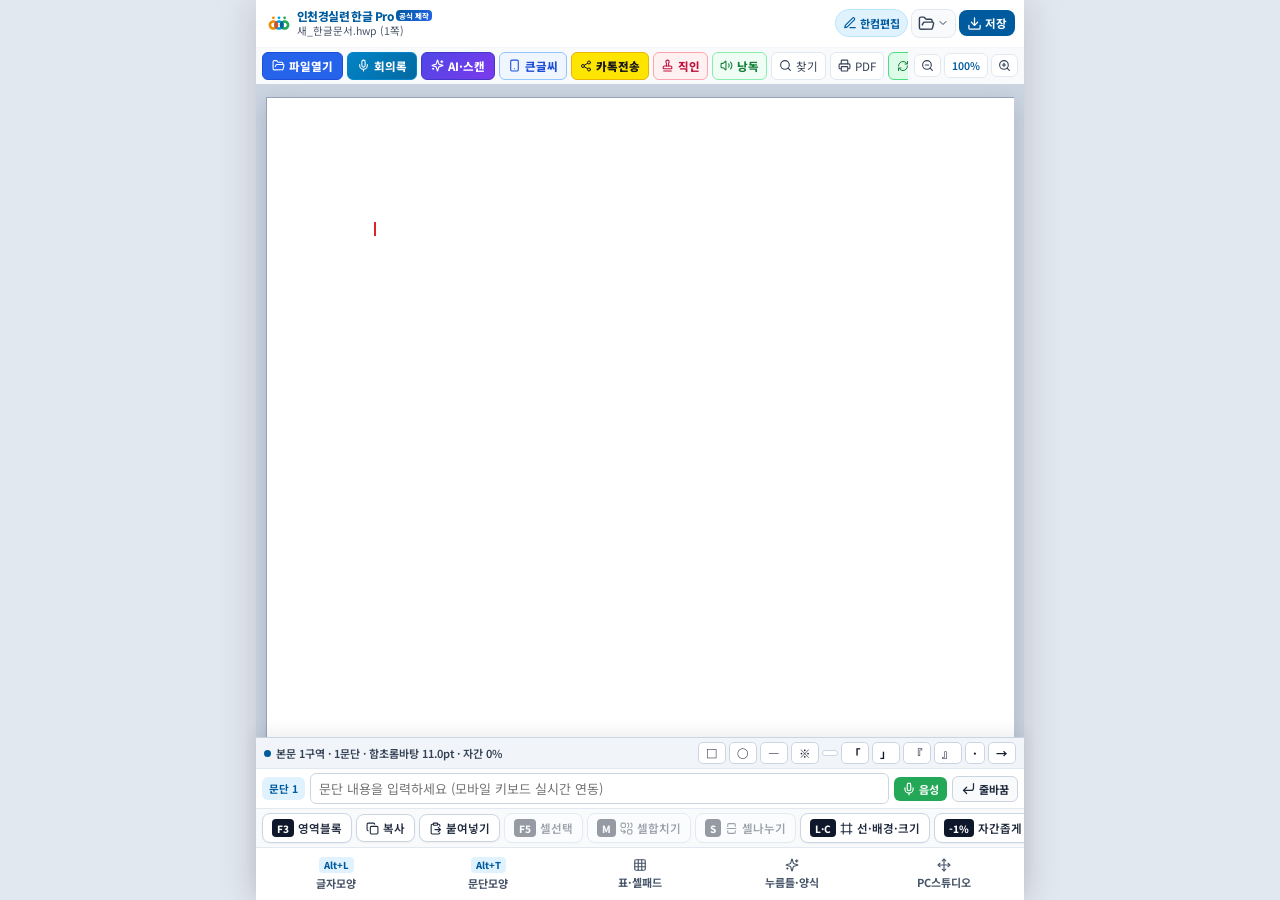
<file: index.html>
<!doctype html>
<html lang="ko">
  <head>
    <meta charset="UTF-8" />
    <link rel="icon" type="image/svg+xml" href="./branding/logo-symbol.svg" />
    <link rel="apple-touch-icon" href="./branding/logo-full.png" />
    <link rel="manifest" href="./manifest.webmanifest" />
    <meta
      name="viewport"
      content="width=device-width, initial-scale=1.0, maximum-scale=1.0, user-scalable=no, viewport-fit=cover"
    />
    <meta name="theme-color" content="#005B9E" />
    <meta name="apple-mobile-web-app-capable" content="yes" />
    <meta name="apple-mobile-web-app-status-bar-style" content="default" />
    <meta name="apple-mobile-web-app-title" content="인천경실련 한글 Pro" />
    <title>인천경실련 한글 Pro - 공식 제작 AI 모바일 한글 솔루션</title>
    <!-- 한글 문서 조판 일치를 위한 바탕/돋움/명조/고딕 웹폰트 프리로드 -->
    <link rel="preconnect" href="https://fonts.googleapis.com" />
    <link rel="preconnect" href="https://fonts.gstatic.com" crossorigin />
    <link
      href="https://fonts.googleapis.com/css2?family=Nanum+Gothic:wght@400;700;800&family=Nanum+Myeongjo:wght@400;700;800&family=Noto+Sans+KR:wght@400;500;600;700&family=Noto+Serif+KR:wght@400;600;700&display=swap"
      rel="stylesheet"
    />
    <script type="module" crossorigin src="./assets/index-D0JG8Tdh.js"></script>
    <link rel="stylesheet" crossorigin href="./assets/index-Dau85Nxn.css">
  </head>
  <body>
    <div id="root"></div>
  </body>
</html>
</file>
<file: assets/index-Dau85Nxn.css>
:root{--iccej-blue: #005b9e;--iccej-navy: #003f70;--iccej-cyan: #00a0e9;--iccej-orange: #f08c00;--iccej-green: #22a856;--bg-desk: #e2e8f0;--surface-white: #ffffff;--border-subtle: #cbd5e1;--text-main: #0f172a;--text-muted: #475569;--font-ui: "Noto Sans KR", -apple-system, BlinkMacSystemFont, sans-serif}*{box-sizing:border-box;-webkit-tap-highlight-color:transparent}html,body,#root{margin:0;padding:0;width:100%;height:100dvh;overflow:hidden;font-family:var(--font-ui);background-color:var(--bg-desk);color:var(--text-main)}button,input,select{font-family:inherit}.splash-screen{width:100%;height:100dvh;display:flex;align-items:center;justify-content:center;background:linear-gradient(145deg,#f8fafc,#e0f2fe);padding:24px}.splash-card{background:#fff;border-radius:20px;padding:32px 28px;max-width:360px;width:100%;text-align:center;box-shadow:0 20px 45px #005b9e24;border:1px solid rgba(0,91,158,.12)}.splash-logo-img{width:210px;height:auto;object-fit:contain;margin-bottom:12px}.splash-card h1{margin:0 0 6px;font-size:21px;font-weight:800;color:var(--iccej-blue)}.splash-card p{margin:0 0 18px;font-size:13px;color:var(--text-muted)}.splash-progress-bar{width:100%;height:6px;background:#e2e8f0;border-radius:999px;overflow:hidden;margin-bottom:10px}.splash-progress-fill{width:65%;height:100%;background:linear-gradient(90deg,var(--iccej-orange),var(--iccej-cyan),var(--iccej-green));animation:pulseSlide 1.2s infinite ease-in-out}@keyframes pulseSlide{0%{transform:translate(-60%)}to{transform:translate(160%)}}.splash-caption{font-size:11.5px;color:#64748b}.app-shell{display:flex;flex-direction:column;width:100%;height:100dvh;max-width:768px;margin:0 auto;background:var(--bg-desk);box-shadow:0 0 36px #0f172a2e;position:relative}.top-app-bar{background:var(--surface-white);border-bottom:1px solid var(--border-subtle);z-index:30;flex-shrink:0}.top-bar-primary{display:flex;align-items:center;justify-content:space-between;padding:7px 9px;gap:5px;border-bottom:1px solid #f1f5f9}.brand-badge-btn{display:flex;align-items:center;gap:6px;background:transparent;border:none;padding:2px;cursor:pointer;text-align:left;min-width:0}.brand-symbol-img{width:24px;height:20px;object-fit:contain;flex-shrink:0}.brand-title-group{display:flex;flex-direction:column;min-width:0}.brand-org-title{font-size:12px;font-weight:800;color:var(--iccej-blue);letter-spacing:-.4px;line-height:1.15}.brand-doc-name{font-size:10.5px;color:var(--text-muted);white-space:nowrap;overflow:hidden;text-overflow:ellipsis;max-width:185px}.top-bar-actions{display:flex;align-items:center;gap:3px;flex-shrink:0}.mode-toggle-pill{display:inline-flex;align-items:center;gap:3px;padding:5px 7px;border-radius:999px;font-size:11px;font-weight:700;border:1px solid transparent;cursor:pointer}.mode-toggle-pill.editor{background:#e0f2fe;color:var(--iccej-blue);border-color:#bae6fd}.mode-toggle-pill.viewer{background:#fef3c7;color:#b45309;border-color:#fde68a}.icon-btn{display:inline-flex;align-items:center;gap:2px;padding:5px 6px;border-radius:8px;border:1px solid #e2e8f0;background:#f8fafc;color:#334155;cursor:pointer}.save-btn{display:inline-flex;align-items:center;gap:3px;padding:5px 8px;border-radius:8px;border:none;background:var(--iccej-blue);color:#fff;font-size:11.5px;font-weight:700;cursor:pointer}.dropdown-anchor{position:relative}.dropdown-menu-card{position:absolute;top:calc(100% + 6px);right:0;width:235px;background:#fff;border-radius:12px;border:1px solid #cbd5e1;box-shadow:0 12px 28px #0f172a2e;padding:6px;z-index:100}.dropdown-section-label{font-size:10.5px;font-weight:700;color:#64748b;padding:5px 8px 3px}.dropdown-item{width:100%;display:flex;align-items:center;gap:8px;padding:8px 10px;border:none;background:transparent;border-radius:8px;font-size:12.5px;color:#1e293b;cursor:pointer;text-align:left}.dropdown-item:hover{background:#f1f5f9}.dropdown-item.primary{font-weight:700;color:var(--iccej-blue)}.dropdown-divider{height:1px;background:#e2e8f0;margin:5px 0}.top-bar-secondary{display:flex;align-items:center;justify-content:space-between;padding:4px 6px;background:#f8fafc;gap:6px;overflow-x:auto;scrollbar-width:none}.top-bar-secondary::-webkit-scrollbar{display:none}.undo-redo-group{display:flex;align-items:center;gap:4px;overflow-x:auto;scrollbar-width:none;flex:1}.undo-redo-group::-webkit-scrollbar{display:none}.sub-tool-btn{display:inline-flex;align-items:center;gap:4px;padding:4px 8px;height:28px;border-radius:6px;border:1px solid #e2e8f0;background:#fff;font-size:11.5px;color:#334155;cursor:pointer;white-space:nowrap;flex-shrink:0;box-sizing:border-box}.sub-tool-btn:disabled{opacity:.4;cursor:not-allowed}.sub-tool-btn.active{background:var(--iccej-blue);color:#fff;border-color:var(--iccej-blue)}.zoom-control-group{display:flex;align-items:center;gap:3px;flex-shrink:0}.zoom-step-btn{padding:4px 6px;border-radius:6px;border:1px solid #e2e8f0;background:#fff;color:#334155;cursor:pointer;display:flex;align-items:center}.zoom-label-btn{padding:4px 7px;border-radius:6px;border:1px solid #e2e8f0;background:#fff;font-size:10.5px;font-weight:600;color:var(--iccej-blue);cursor:pointer;white-space:nowrap}.floating-toast{position:absolute;top:90px;left:50%;transform:translate(-50%);background:#0f172aeb;color:#fff;font-size:12.5px;font-weight:600;padding:8px 16px;border-radius:999px;box-shadow:0 8px 20px #00000038;z-index:80;white-space:nowrap;pointer-events:none}.hwp-canvas-viewport{flex:1;overflow:auto;padding:12px 10px 20px;background:#cbd5e1;display:flex;justify-content:center;align-items:flex-start}.pages-stack{display:flex;flex-direction:column;align-items:center;gap:16px}.hwp-page-sheet{position:relative;background:#fff;box-shadow:0 6px 20px #0f172a2e;border:1px solid #94a3b8;user-select:none;cursor:text}.hwp-page-canvas{display:block}.hwp-overlay-layer{position:absolute;inset:0;pointer-events:none}.f3-selection-rect{position:absolute;background:#3b82f63d;border:none!important;outline:none!important;box-shadow:none!important;border-radius:2px}.table-cell-overlay{position:absolute;transition:all .08s ease}.table-cell-overlay.current-cell{outline:1.5px dashed rgba(0,91,158,.75)}.table-cell-overlay.f5-selected.level-1{background:#005b9e29;outline:2px solid var(--iccej-blue)}.table-cell-overlay.f5-selected.level-2{background:#f08c0038;outline:2px solid var(--iccej-orange)}.table-cell-overlay.f5-selected.level-3{background:#22a8562e;outline:2px solid var(--iccej-green)}.f5-corner-tag{position:absolute;top:-16px;left:-1px;background:var(--iccej-blue);color:#fff;font-size:9.5px;font-weight:700;padding:1px 5px;border-radius:4px 4px 0 0;white-space:nowrap}.floating-table-context-bar{position:absolute;display:flex;align-items:center;gap:4px;background:#0f172a;padding:4px 6px;border-radius:8px;box-shadow:0 6px 16px #00000047;pointer-events:auto;z-index:25}.floating-table-context-bar button{display:inline-flex;align-items:center;gap:3px;padding:4px 7px;border-radius:5px;border:none;background:#ffffff1f;color:#fff;font-size:11px;font-weight:600;cursor:pointer;white-space:nowrap}.floating-table-context-bar button:disabled{opacity:.4}.hancom-caret{position:absolute;width:2px;background:#dc2626;animation:caretBlink .95s steps(1) infinite}@keyframes caretBlink{0%,49%{opacity:1}50%,to{opacity:0}}.page-number-badge{position:absolute;right:8px;bottom:6px;background:#0f172aa6;color:#fff;font-size:10px;padding:2px 7px;border-radius:999px;pointer-events:none}.hwp-power-bar-container{background:#fff;border-top:1px solid #cbd5e1;box-shadow:0 -4px 16px #0f172a14;z-index:30;flex-shrink:0}.status-and-symbols-row{display:flex;align-items:center;justify-content:space-between;padding:4px 8px;background:#f1f5f9;border-bottom:1px solid #e2e8f0;gap:8px}.cursor-context-badge{display:inline-flex;align-items:center;gap:5px;font-size:11px;font-weight:600;color:#334155;white-space:nowrap;overflow:hidden;text-overflow:ellipsis}.cursor-context-badge .status-dot{width:7px;height:7px;border-radius:50%;background:var(--iccej-blue);flex-shrink:0}.cursor-context-badge.in-table .status-dot{background:var(--iccej-green)}.cursor-context-badge.f5-active{color:#b45309;font-weight:700}.cursor-context-badge.f5-active .status-dot{background:var(--iccej-orange)}.quick-symbols-strip{display:flex;align-items:center;gap:3px;overflow-x:auto;scrollbar-width:none}.symbol-chip-btn{padding:2px 7px;border-radius:5px;border:1px solid #cbd5e1;background:#fff;font-size:11.5px;font-weight:700;color:#0f172a;cursor:pointer;flex-shrink:0}.symbol-chip-btn:active{background:#e0f2fe}.smart-ime-input-row{display:flex;align-items:center;gap:5px;padding:4px 6px;border-bottom:1px solid #e2e8f0;background:#fff}.ime-label-tag{background:#e0f2fe;color:var(--iccej-blue);font-size:10.5px;font-weight:700;padding:4px 7px;border-radius:6px;flex-shrink:0}.smart-ime-input{flex:1;min-width:0;padding:5px 8px;border-radius:6px;border:1.5px solid #cbd5e1;font-size:13px;color:#0f172a;outline:none}.smart-ime-input:focus{border-color:var(--iccej-blue);box-shadow:0 0 0 2px #005b9e24}.ime-enter-btn{display:inline-flex;align-items:center;gap:3px;padding:4px 8px;border-radius:6px;border:1px solid #cbd5e1;background:#f8fafc;font-size:11px;font-weight:700;color:#1e293b;cursor:pointer;flex-shrink:0}.hancom-shortcut-strip{display:flex;align-items:center;gap:4px;padding:4px 6px;overflow-x:auto;background:#f8fafc;border-bottom:1px solid #e2e8f0;scrollbar-width:none}.hwp-key-btn{display:inline-flex;align-items:center;gap:4px;padding:5px 9px;border-radius:8px;border:1px solid #cbd5e1;background:#fff;color:#1e293b;font-size:11.5px;font-weight:600;cursor:pointer;flex-shrink:0;box-shadow:0 1px 2px #0f172a0d}.hwp-key-btn:disabled{opacity:.42;cursor:not-allowed}.hwp-key-btn .key-cap{background:#0f172a;color:#fff;font-size:10px;font-weight:800;padding:1.5px 5px;border-radius:4px}.hwp-key-btn.active-blue{background:var(--iccej-blue);color:#fff;border-color:var(--iccej-blue)}.hwp-key-btn.active-blue .key-cap{background:#fff;color:var(--iccej-blue)}.hwp-key-btn.active-orange{background:var(--iccej-orange);color:#fff;border-color:var(--iccej-orange)}.hwp-key-btn.active-orange .key-cap{background:#fff;color:#b45309}.hwp-key-btn.highlight-merge{background:var(--iccej-green);color:#fff;border-color:var(--iccej-green)}.hwp-key-btn.highlight-merge .key-cap{background:#fff;color:var(--iccej-green)}.bottom-tab-nav{display:grid;grid-template-columns:repeat(5,1fr);background:#fff;padding:4px 6px calc(4px + env(safe-area-inset-bottom,0px));gap:4px}.bottom-nav-tab{display:flex;flex-direction:column;align-items:center;justify-content:center;gap:2px;padding:5px 4px;border:none;border-radius:8px;background:transparent;color:#475569;cursor:pointer}.bottom-nav-tab .tab-shortcut{font-size:9.5px;font-weight:800;color:var(--iccej-blue);background:#e0f2fe;padding:1px 5px;border-radius:4px}.bottom-nav-tab .tab-title{font-size:11px;font-weight:700}.bottom-nav-tab.active{background:#eff6ff;color:var(--iccej-blue)}.bottom-property-sheet{background:#fff;border-top:2px solid var(--iccej-blue);max-height:44dvh;display:flex;flex-direction:column;z-index:35;box-shadow:0 -10px 25px #0f172a24}.sheet-header{display:flex;align-items:center;justify-content:space-between;padding:8px 12px;background:#f8fafc;border-bottom:1px solid #e2e8f0}.sheet-title-wrap{display:flex;align-items:center;gap:7px}.sheet-badge{background:var(--iccej-blue);color:#fff;font-size:10.5px;font-weight:800;padding:2px 7px;border-radius:5px}.sheet-title-wrap h4{margin:0;font-size:13px;font-weight:800;color:#0f172a}.sheet-close-btn{display:inline-flex;align-items:center;gap:3px;padding:4px 8px;border-radius:6px;border:1px solid #cbd5e1;background:#fff;font-size:11.5px;color:#475569;cursor:pointer}.sheet-body{padding:10px 12px;overflow-y:auto}.sheet-grid-group{display:flex;flex-direction:column;gap:10px}.prop-row{display:flex;flex-direction:column;gap:5px}.prop-row.split{flex-direction:row;gap:12px;flex-wrap:wrap}.prop-col{flex:1;min-width:150px;display:flex;flex-direction:column;gap:5px}.prop-label{font-size:11.5px;font-weight:700;color:#334155}.prop-label small{color:#64748b;font-weight:500}.chip-scroll-row{display:flex;align-items:center;gap:6px;overflow-x:auto;padding-bottom:2px}.choice-chip{padding:6px 11px;border-radius:8px;border:1px solid #cbd5e1;background:#f8fafc;font-size:12px;font-weight:600;color:#1e293b;cursor:pointer;white-space:nowrap}.choice-chip.selected{background:var(--iccej-blue);color:#fff;border-color:var(--iccej-blue)}.stepper-group{display:flex;align-items:center;gap:4px}.step-btn{padding:5px 8px;border-radius:6px;border:1px solid #cbd5e1;background:#f8fafc;font-size:11.5px;font-weight:700;cursor:pointer}.pt-select{padding:5px 8px;border-radius:6px;border:1px solid #cbd5e1;font-size:12px;font-weight:700}.style-toggle-group{display:flex;align-items:center;gap:5px}.icon-toggle-btn{width:34px;height:32px;border-radius:7px;border:1px solid #cbd5e1;background:#f8fafc;display:flex;align-items:center;justify-content:center;cursor:pointer}.icon-toggle-btn.active{background:var(--iccej-blue);color:#fff;border-color:var(--iccej-blue)}.preset-mini-row{display:flex;align-items:center;gap:4px;flex-wrap:wrap}.mini-chip{padding:4px 7px;border-radius:6px;border:1px solid #cbd5e1;background:#fff;font-size:11px;font-weight:600;cursor:pointer}.mini-chip.selected{background:var(--iccej-blue);color:#fff;border-color:var(--iccej-blue)}.color-swatch-row{display:flex;align-items:center;gap:6px;overflow-x:auto}.color-swatch-chip{display:inline-flex;align-items:center;gap:5px;padding:5px 9px;border-radius:8px;border:1px solid #cbd5e1;background:#fff;font-size:11.5px;font-weight:600;cursor:pointer;white-space:nowrap}.color-swatch-chip.selected{border-color:var(--iccej-blue);background:#eff6ff}.swatch-dot{width:12px;height:12px;border-radius:50%}.align-btn-row{display:grid;grid-template-columns:repeat(5,1fr);gap:5px}.align-btn{display:flex;flex-direction:column;align-items:center;gap:3px;padding:6px 4px;border-radius:8px;border:1px solid #cbd5e1;background:#f8fafc;font-size:11px;font-weight:600;cursor:pointer}.align-btn.selected{background:var(--iccej-blue);color:#fff;border-color:var(--iccej-blue)}.new-table-creator-box{background:#f8fafc;border:1px solid #cbd5e1;border-radius:10px;padding:10px;display:flex;flex-direction:column;gap:8px}.creator-info{display:flex;align-items:center;gap:8px;font-size:12px;color:#334155}.creator-controls{display:flex;align-items:center;gap:10px;flex-wrap:wrap}.creator-controls label{display:flex;align-items:center;gap:5px;font-size:12px;font-weight:700}.creator-controls input{width:54px;padding:5px 6px;border-radius:6px;border:1px solid #cbd5e1;font-size:12.5px}.primary-action-btn{display:inline-flex;align-items:center;gap:5px;padding:7px 13px;border-radius:8px;border:none;background:var(--iccej-blue);color:#fff;font-size:12px;font-weight:700;cursor:pointer}.table-action-grid{display:grid;grid-template-columns:repeat(3,1fr);gap:5px}.table-cmd-btn{display:inline-flex;align-items:center;justify-content:center;gap:4px;padding:7px 6px;border-radius:8px;border:1px solid #cbd5e1;background:#f8fafc;font-size:11.5px;font-weight:600;cursor:pointer}.table-cmd-btn.accent{background:#fff7ed;border-color:#fdba74;color:#c2410c}.dpad-resize-row{display:flex;flex-wrap:wrap;gap:4px}.dpad-btn{display:inline-flex;align-items:center;gap:3px;padding:5px 8px;border-radius:6px;border:1px solid #cbd5e1;background:#fff;font-size:11px;font-weight:600;cursor:pointer}.dpad-btn.danger{color:#dc2626;border-color:#fecaca;background:#fef2f2}.field-list-cards{display:flex;flex-direction:column;gap:6px}.field-edit-card{display:flex;align-items:center;justify-content:space-between;gap:8px;padding:7px 10px;border-radius:8px;background:#f8fafc;border:1px solid #e2e8f0;flex-wrap:wrap}.field-meta{display:flex;align-items:center;gap:5px;font-size:12px;color:var(--iccej-blue)}.field-guide{color:#64748b;font-size:11px}.field-input-wrap{display:flex;align-items:center;gap:6px;flex:1;min-width:180px}.field-input-wrap input{flex:1;padding:5px 8px;border-radius:6px;border:1px solid #cbd5e1;font-size:12px}.field-apply-hint{display:inline-flex;align-items:center;gap:2px;font-size:10.5px;color:var(--iccej-green);font-weight:700}.new-field-creator-row{display:flex;align-items:center;gap:6px;flex-wrap:wrap}.new-field-creator-row input{flex:1;min-width:120px;padding:6px 8px;border-radius:7px;border:1px solid #cbd5e1;font-size:12px}.modal-backdrop{position:fixed;inset:0;background:#0f172a94;display:flex;align-items:center;justify-content:center;padding:16px;z-index:200}.brand-modal-card{position:relative;background:#fff;border-radius:18px;max-width:420px;width:100%;padding:22px 20px;box-shadow:0 24px 48px #00000040}.modal-close-icon{position:absolute;top:12px;right:12px;border:none;background:#f1f5f9;border-radius:50%;width:30px;height:30px;display:flex;align-items:center;justify-content:center;cursor:pointer}.brand-logo-showcase{display:flex;justify-content:center;padding:8px 0 12px;border-bottom:1px solid #f1f5f9}.official-full-logo{width:200px;height:auto;object-fit:contain}.brand-modal-header{text-align:center;margin:12px 0}.brand-modal-header h3{margin:0 0 4px;font-size:18px;color:var(--iccej-blue)}.brand-modal-header p{margin:0;font-size:12px;color:#64748b}.auto-update-box{background:#f0f9ff;border:1px solid #bae6fd;border-radius:12px;padding:10px 12px;margin-bottom:12px;display:flex;flex-direction:column;gap:7px}.auto-update-top{display:flex;align-items:center;justify-content:space-between;gap:8px}.auto-update-title{display:flex;align-items:center;gap:6px;font-size:12.5px;font-weight:800;color:var(--iccej-blue)}.update-shield-icon{color:var(--iccej-green)}.auto-toggle-btn{padding:3px 9px;border-radius:999px;font-size:11px;font-weight:700;border:none;cursor:pointer}.auto-toggle-btn.on{background:var(--iccej-green);color:#fff}.auto-toggle-btn.off{background:#cbd5e1;color:#334155}.auto-update-meta{display:flex;flex-direction:column;gap:2px;font-size:11.5px;color:#1e293b}.auto-update-meta small{font-size:11px;color:#475569}.check-update-now-btn{display:inline-flex;align-items:center;justify-content:center;gap:5px;padding:6px 10px;border-radius:8px;border:1px solid #7dd3fc;background:#fff;color:var(--iccej-blue);font-size:11.5px;font-weight:700;cursor:pointer}.spin{animation:spinAnim 1s linear infinite}@keyframes spinAnim{0%{transform:rotate(0)}to{transform:rotate(360deg)}}.shortcut-guide-list{display:flex;flex-direction:column;gap:10px;margin-bottom:16px}.guide-item{display:flex;align-items:flex-start;gap:10px;background:#f8fafc;padding:10px;border-radius:10px;border:1px solid #e2e8f0}.guide-icon{flex-shrink:0;margin-top:2px}.guide-icon.orange{color:var(--iccej-orange)}.guide-icon.blue{color:var(--iccej-blue)}.guide-icon.green{color:var(--iccej-green)}.guide-item strong{display:block;font-size:12.5px;margin-bottom:3px}.guide-item p{margin:0;font-size:11.5px;color:#475569;line-height:1.45}.guide-item code{background:#e2e8f0;padding:1px 4px;border-radius:4px;font-weight:700;color:#0f172a}.modal-confirm-btn{width:100%;display:flex;align-items:center;justify-content:center;gap:6px;padding:11px;border-radius:10px;border:none;background:var(--iccej-blue);color:#fff;font-size:13.5px;font-weight:700;cursor:pointer}.studio-fullscreen-modal{position:fixed;inset:0;background:#fff;z-index:250;display:flex;flex-direction:column}.studio-modal-topbar{display:flex;align-items:center;justify-content:space-between;padding:8px 12px;background:var(--iccej-navy);color:#fff}.studio-title{display:flex;align-items:center;gap:6px;font-size:13px;font-weight:700}.studio-actions{display:flex;align-items:center;gap:6px}.studio-apply-btn{display:inline-flex;align-items:center;gap:4px;padding:5px 10px;border-radius:6px;border:none;background:var(--iccej-green);color:#fff;font-size:12px;font-weight:700;cursor:pointer}.studio-close-btn{padding:5px;border-radius:6px;border:none;background:#ffffff29;color:#fff;cursor:pointer}.studio-iframe-wrapper{flex:1;position:relative}.studio-mount-node{width:100%;height:100%}.studio-status-overlay{position:absolute;inset:0;display:flex;flex-direction:column;align-items:center;justify-content:center;gap:8px;background:#ffffffeb;font-size:13px;font-weight:600;z-index:10}.top-btn.active-search{background:#e0f2fe;border-color:#0284c7;color:#0369a1}.top-btn.ai-sparkle-btn{background:linear-gradient(135deg,#2563eb,#7c3aed);border-color:#4f46e5;color:#fff;font-weight:800;box-shadow:0 2px 6px #4f46e547}.voice-mic-btn{display:inline-flex;align-items:center;gap:3px;padding:6px 9px;border-radius:8px;border:1.5px solid #16a34a;background:#f0fdf4;color:#15803d;font-size:11.5px;font-weight:800;cursor:pointer;flex-shrink:0}.voice-mic-btn.listening{background:#dc2626;border-color:#dc2626;color:#fff;animation:pulseVoice 1.1s infinite}@keyframes pulseVoice{0%,to{transform:scale(1)}50%{transform:scale(1.05)}}.search-bar-overlay{background:#fff;border-bottom:2px solid var(--iccej-blue);padding:7px 10px;display:flex;flex-direction:column;gap:6px;z-index:45;box-shadow:0 4px 12px #0f172a1f}.search-bar-row{display:flex;align-items:center;gap:5px}.search-input-box{flex:1;display:flex;align-items:center;gap:6px;background:#f8fafc;border:1.5px solid #cbd5e1;border-radius:8px;padding:5px 9px}.search-input-box:focus-within{border-color:var(--iccej-blue);background:#fff}.search-icon{color:var(--iccej-blue);flex-shrink:0}.search-input-box input{flex:1;border:none;background:transparent;font-size:13px;color:#0f172a;outline:none;min-width:0}.search-match-count{font-size:11px;font-weight:800;color:var(--iccej-blue);background:#e0f2fe;padding:2px 6px;border-radius:999px;flex-shrink:0}.search-nav-btn{display:inline-flex;align-items:center;gap:3px;padding:6px 8px;border-radius:7px;border:1px solid #cbd5e1;background:#f8fafc;font-size:11.5px;font-weight:700;color:#1e293b;cursor:pointer;flex-shrink:0}.search-nav-btn.toggle-replace.active{background:#eff6ff;border-color:var(--iccej-blue);color:var(--iccej-blue)}.search-nav-btn.primary{background:var(--iccej-blue);border-color:var(--iccej-blue);color:#fff}.search-nav-btn.accent{background:var(--iccej-green);border-color:var(--iccej-green);color:#fff}.search-close-btn{padding:5px;border-radius:7px;border:1px solid #cbd5e1;background:#f1f5f9;color:#475569;cursor:pointer}.search-current-preview{display:flex;align-items:center;gap:6px;font-size:11.5px;color:#334155;background:#f8fafc;padding:4px 8px;border-radius:6px}.match-loc-badge{background:#0f172a;color:#fff;font-size:10.5px;font-weight:700;padding:1.5px 6px;border-radius:4px;flex-shrink:0}.match-snippet{overflow:hidden;text-overflow:ellipsis;white-space:nowrap}.ai-assistant-modal-card{position:relative;background:#fff;border-radius:18px;max-width:480px;width:100%;max-height:88dvh;overflow-y:auto;padding:18px 16px;box-shadow:0 24px 48px #0f172a52;display:flex;flex-direction:column;gap:12px}.ai-modal-header{display:flex;align-items:center;justify-content:space-between;padding-right:28px}.ai-modal-title{display:flex;align-items:center;gap:9px}.ai-sparkle-badge{width:34px;height:34px;border-radius:10px;background:linear-gradient(135deg,#2563eb,#7c3aed);color:#fff;display:flex;align-items:center;justify-content:center;flex-shrink:0}.ai-modal-title h3{margin:0;font-size:15.5px;font-weight:800;color:#0f172a}.ai-modal-title p{margin:2px 0 0;font-size:11.5px;color:#64748b}.ai-key-toggle-btn{display:inline-flex;align-items:center;gap:4px;padding:5px 9px;border-radius:999px;border:1px solid #cbd5e1;background:#f8fafc;font-size:11px;font-weight:700;color:#334155;cursor:pointer;flex-shrink:0}.ai-key-toggle-btn.connected{background:#f0fdf4;border-color:#86efac;color:#15803d}.ai-key-config-box{background:#f8fafc;border:1px solid #cbd5e1;border-radius:12px;padding:10px 12px;display:flex;flex-direction:column;gap:7px}.ai-key-config-top{display:flex;align-items:center;justify-content:space-between;font-size:12px}.ai-key-link{display:inline-flex;align-items:center;gap:3px;color:var(--iccej-blue);font-weight:700;text-decoration:none;font-size:11.5px}.ai-key-desc{margin:0;font-size:11.5px;color:#475569;line-height:1.45}.ai-key-input-row{display:flex;align-items:center;gap:6px}.ai-key-input-row input{flex:1;padding:7px 10px;border-radius:8px;border:1px solid #cbd5e1;font-size:12.5px}.ai-key-save-btn{display:inline-flex;align-items:center;gap:4px;padding:7px 12px;border-radius:8px;border:none;background:var(--iccej-blue);color:#fff;font-size:12px;font-weight:700;cursor:pointer}.ai-mode-tabs{display:grid;grid-template-columns:1fr 1fr;gap:6px;background:#f1f5f9;padding:4px;border-radius:10px}.ai-mode-tab{display:inline-flex;align-items:center;justify-content:center;gap:5px;padding:8px;border-radius:8px;border:none;background:transparent;font-size:12.5px;font-weight:700;color:#475569;cursor:pointer}.ai-mode-tab.active{background:#fff;color:var(--iccej-blue);box-shadow:0 1px 3px #0f172a1a}.ai-section-body{display:flex;flex-direction:column;gap:10px}.ai-field-group{display:flex;flex-direction:column;gap:5px}.ai-field-group label{font-size:12px;font-weight:800;color:#1e293b}.ai-label-with-voice{display:flex;align-items:center;justify-content:space-between;gap:6px}.ai-doc-type-grid{display:grid;grid-template-columns:repeat(3,1fr);gap:6px}.ai-doc-type-btn{display:inline-flex;align-items:center;justify-content:center;gap:4px;padding:8px 6px;border-radius:8px;border:1px solid #cbd5e1;background:#f8fafc;font-size:12px;font-weight:700;color:#334155;cursor:pointer}.ai-doc-type-btn.selected{background:#eff6ff;border-color:var(--iccej-blue);color:var(--iccej-blue)}.ai-voice-chip-btn{display:inline-flex;align-items:center;gap:4px;padding:5px 10px;border-radius:999px;border:1.5px solid #16a34a;background:#f0fdf4;color:#15803d;font-size:11.5px;font-weight:800;cursor:pointer}.ai-voice-chip-btn.large{padding:6px 12px;font-size:12px}.ai-voice-chip-btn.listening{background:#dc2626;border-color:#dc2626;color:#fff}.ai-preset-chips{display:flex;flex-wrap:wrap;gap:5px}.ai-preset-chip{padding:4px 8px;border-radius:6px;border:1px solid #cbd5e1;background:#f8fafc;font-size:11px;font-weight:600;color:#334155;cursor:pointer}.ai-text-input,.ai-textarea{width:100%;padding:8px 10px;border-radius:8px;border:1.5px solid #cbd5e1;font-size:13px;color:#0f172a;font-family:inherit;resize:vertical}.ai-generate-primary-btn{display:inline-flex;align-items:center;justify-content:center;gap:6px;padding:11px;border-radius:10px;border:none;background:linear-gradient(135deg,#005b9e,#4f46e5);color:#fff;font-size:13.5px;font-weight:800;cursor:pointer}.ai-voice-action-grid{display:grid;grid-template-columns:1fr 1fr;gap:8px}.ai-secondary-btn{display:inline-flex;align-items:center;justify-content:center;gap:5px;padding:10px;border-radius:10px;border:1.5px solid var(--iccej-blue);background:#eff6ff;color:var(--iccej-blue);font-size:12.5px;font-weight:800;cursor:pointer}.ai-status-banner{background:#f0fdf4;border:1px solid #86efac;color:#166534;padding:8px 10px;border-radius:8px;font-size:12px;font-weight:700}@media print{@page{size:A4 portrait;margin:0}html,body,#root,.mobile-app-shell{height:auto!important;overflow:visible!important;background:#fff!important}.top-app-bar,.search-bar-overlay,.canvas-Utility-bar,.floating-zoom-pill,.hwp-power-bar,.bottom-property-sheet,.modal-backdrop,.studio-fullscreen-modal,.toast-banner,.floating-toast,.hwp-overlay-layer,.page-number-badge,.stamp-control-pill{display:none!important}.placed-stamp-overlay{border:none!important}.canvas-workspace,.canvas-scroll-container{overflow:visible!important;padding:0!important;margin:0!important;background:#fff!important}.canvas-zoom-stage{transform:none!important;width:100%!important}.a4-page-sheet{box-shadow:none!important;border:none!important;margin:0 auto!important;page-break-after:always}}
</file>
